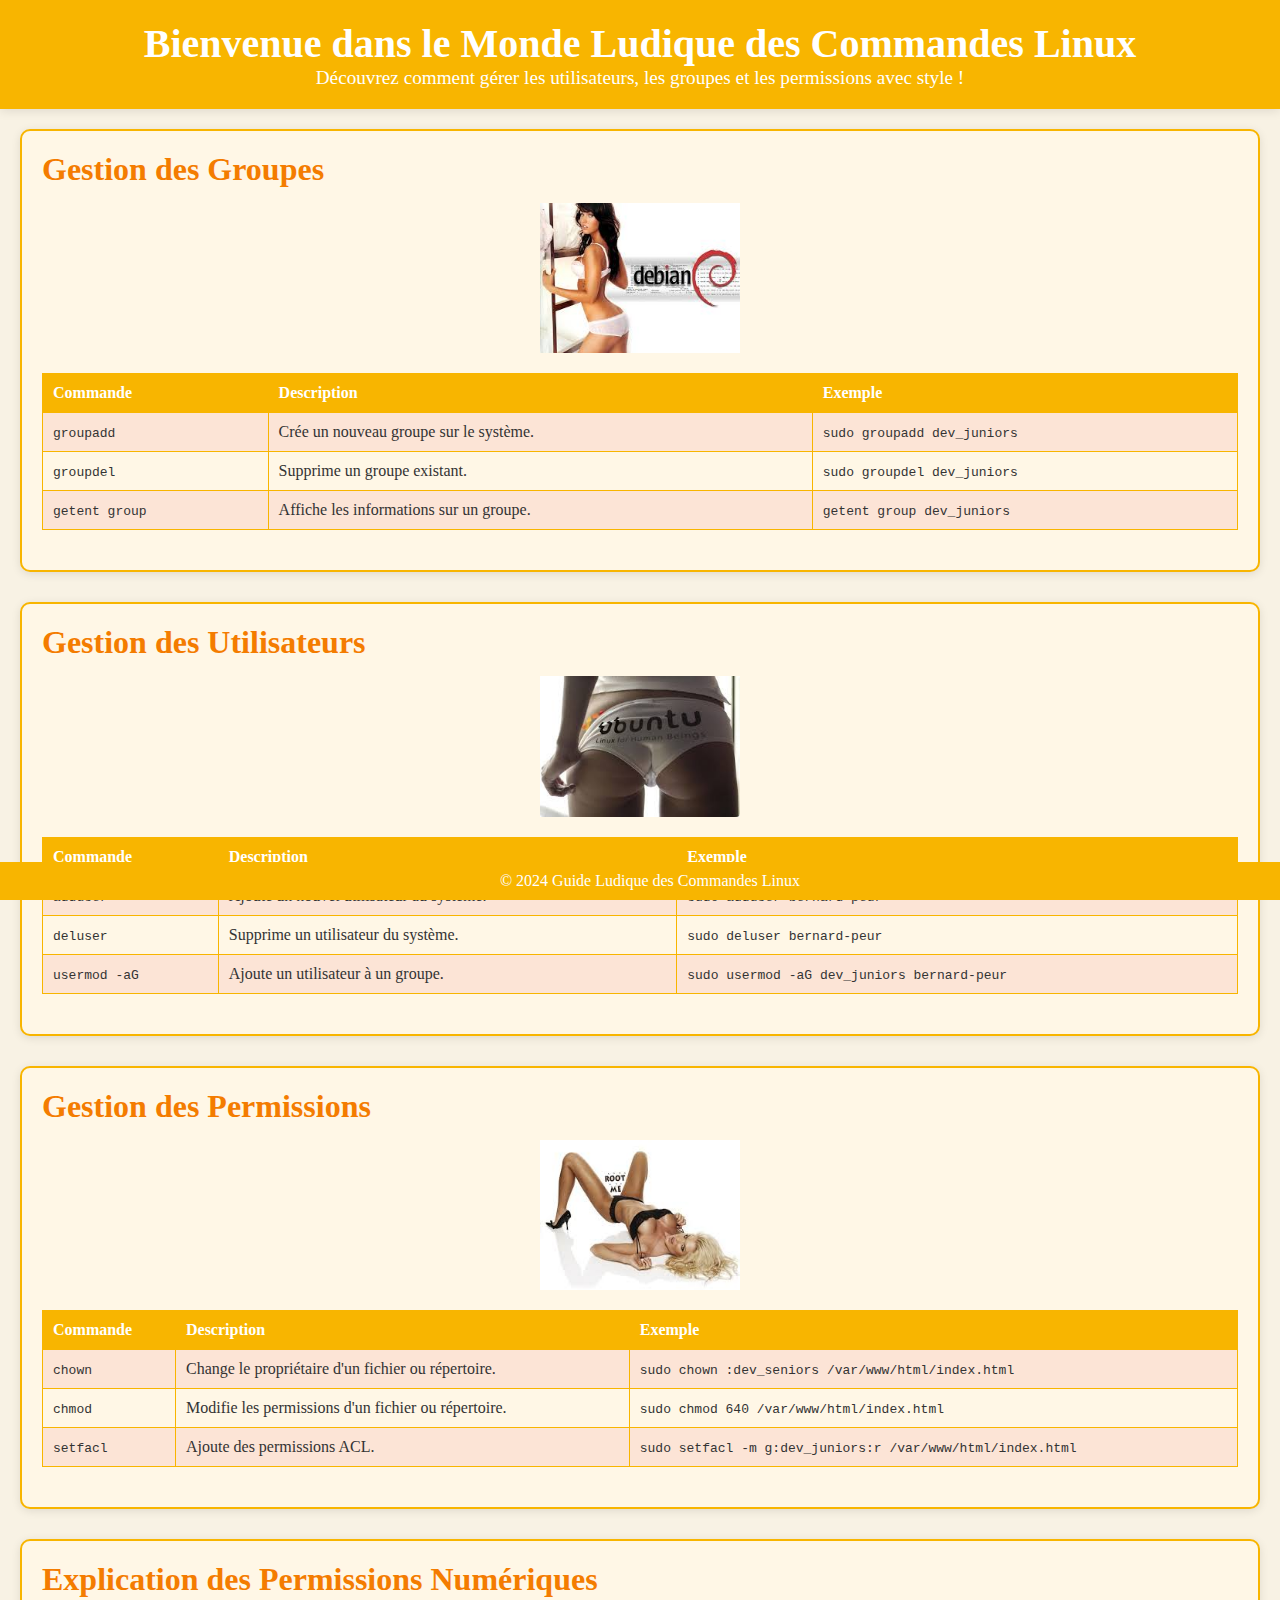
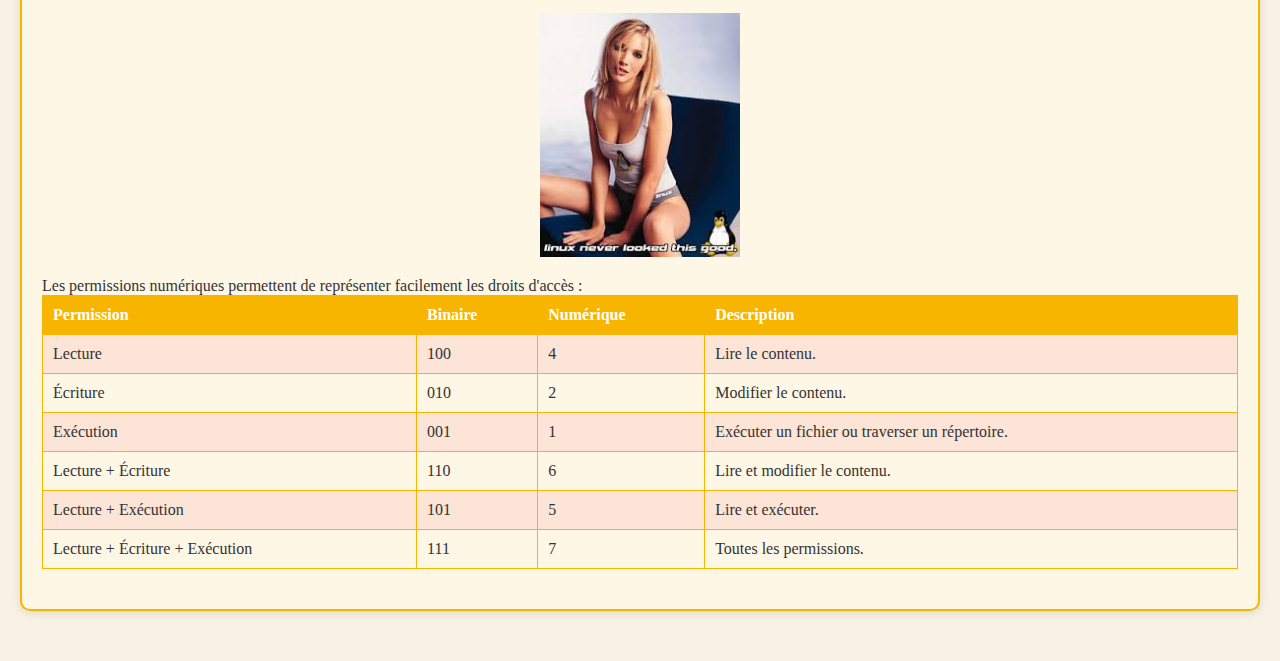
<file: index.html>
<!DOCTYPE html>
<html lang="fr">
<head>
    <meta charset="UTF-8">
    <meta name="viewport" content="width=device-width, initial-scale=1.0">
    <title>Gestion des Utilisateurs et Groupes Linux</title>
    <link rel="stylesheet" href="style.css">
    <link rel='stylesheet' href='https://cdn-uicons.flaticon.com/2.4.2/uicons-bold-rounded/css/uicons-bold-rounded.css'>
</head>
<body>
    <header>
        <h1>Bienvenue dans le Monde Ludique des Commandes Linux</h1>
        <p>Découvrez comment gérer les utilisateurs, les groupes et les permissions avec style !</p>
        <nav>
            <div class="iconlist close"></div>
            <ul class="navlist closelist">
                <li><a href="./index.html">ACCEUIL</a></li>
                <li><a href="./XIVO.html">BIENVENU SUR XIVO</a></li>
                
            </ul>   
        </nav>
    </header>
    <main>
        <section id="group-management">
            <h2>Gestion des Groupes</h2>
            <img src="./illustration/images (1).jpg" alt="Illustration coquine 1">
            <table>
                <tr>
                    <th>Commande</th>
                    <th>Description</th>
                    <th>Exemple</th>
                </tr>
                <tr>
                    <td><code>groupadd</code></td>
                    <td>Crée un nouveau groupe sur le système.</td>
                    <td><code>sudo groupadd dev_juniors</code></td>
                </tr>
                <tr>
                    <td><code>groupdel</code></td>
                    <td>Supprime un groupe existant.</td>
                    <td><code>sudo groupdel dev_juniors</code></td>
                </tr>
                <tr>
                    <td><code>getent group</code></td>
                    <td>Affiche les informations sur un groupe.</td>
                    <td><code>getent group dev_juniors</code></td>
                </tr>
            </table>
        </section>
        <section id="user-management">
            <h2>Gestion des Utilisateurs</h2>
            <img src="./illustration/images (2).jpg" alt="Illustration coquine 2">
            <table>
                <tr>
                    <th>Commande</th>
                    <th>Description</th>
                    <th>Exemple</th>
                </tr>
                <tr>
                    <td><code>adduser</code></td>
                    <td>Ajoute un nouvel utilisateur au système.</td>
                    <td><code>sudo adduser bernard-peur</code></td>
                </tr>
                <tr>
                    <td><code>deluser</code></td>
                    <td>Supprime un utilisateur du système.</td>
                    <td><code>sudo deluser bernard-peur</code></td>
                </tr>
                <tr>
                    <td><code>usermod -aG</code></td>
                    <td>Ajoute un utilisateur à un groupe.</td>
                    <td><code>sudo usermod -aG dev_juniors bernard-peur</code></td>
                </tr>
            </table>
        </section>
        <section id="permissions-management">
            <h2>Gestion des Permissions</h2>
            <img src="./illustration/images.jpg" alt="Illustration coquine 3">
            <table>
                <tr>
                    <th>Commande</th>
                    <th>Description</th>
                    <th>Exemple</th>
                </tr>
                <tr>
                    <td><code>chown</code></td>
                    <td>Change le propriétaire d'un fichier ou répertoire.</td>
                    <td><code>sudo chown :dev_seniors /var/www/html/index.html</code></td>
                </tr>
                <tr>
                    <td><code>chmod</code></td>
                    <td>Modifie les permissions d'un fichier ou répertoire.</td>
                    <td><code>sudo chmod 640 /var/www/html/index.html</code></td>
                </tr>
                <tr>
                    <td><code>setfacl</code></td>
                    <td>Ajoute des permissions ACL.</td>
                    <td><code>sudo setfacl -m g:dev_juniors:r /var/www/html/index.html</code></td>
                </tr>
            </table>
        </section>
        <section id="numeric-permissions">
            <h2>Explication des Permissions Numériques</h2>
            <img src="./illustration/télécharger (1).jpg" alt="Illustration coquine 4">
            <p>Les permissions numériques permettent de représenter facilement les droits d'accès :</p>
            <table>
                <tr>
                    <th>Permission</th>
                    <th>Binaire</th>
                    <th>Numérique</th>
                    <th>Description</th>
                </tr>
                <tr>
                    <td>Lecture</td>
                    <td>100</td>
                    <td>4</td>
                    <td>Lire le contenu.</td>
                </tr>
                <tr>
                    <td>Écriture</td>
                    <td>010</td>
                    <td>2</td>
                    <td>Modifier le contenu.</td>
                </tr>
                <tr>
                    <td>Exécution</td>
                    <td>001</td>
                    <td>1</td>
                    <td>Exécuter un fichier ou traverser un répertoire.</td>
                </tr>
                <tr>
                    <td>Lecture + Écriture</td>
                    <td>110</td>
                    <td>6</td>
                    <td>Lire et modifier le contenu.</td>
                </tr>
                <tr>
                    <td>Lecture + Exécution</td>
                    <td>101</td>
                    <td>5</td>
                    <td>Lire et exécuter.</td>
                </tr>
                <tr>
                    <td>Lecture + Écriture + Exécution</td>
                    <td>111</td>
                    <td>7</td>
                    <td>Toutes les permissions.</td>
                </tr>
            </table>
        </section>
    </main>
    <footer>
        <p>&copy; 2024 Guide Ludique des Commandes Linux</p>
        <script src="./action.js"></script>
    </footer>
</body>
</html>
</file>
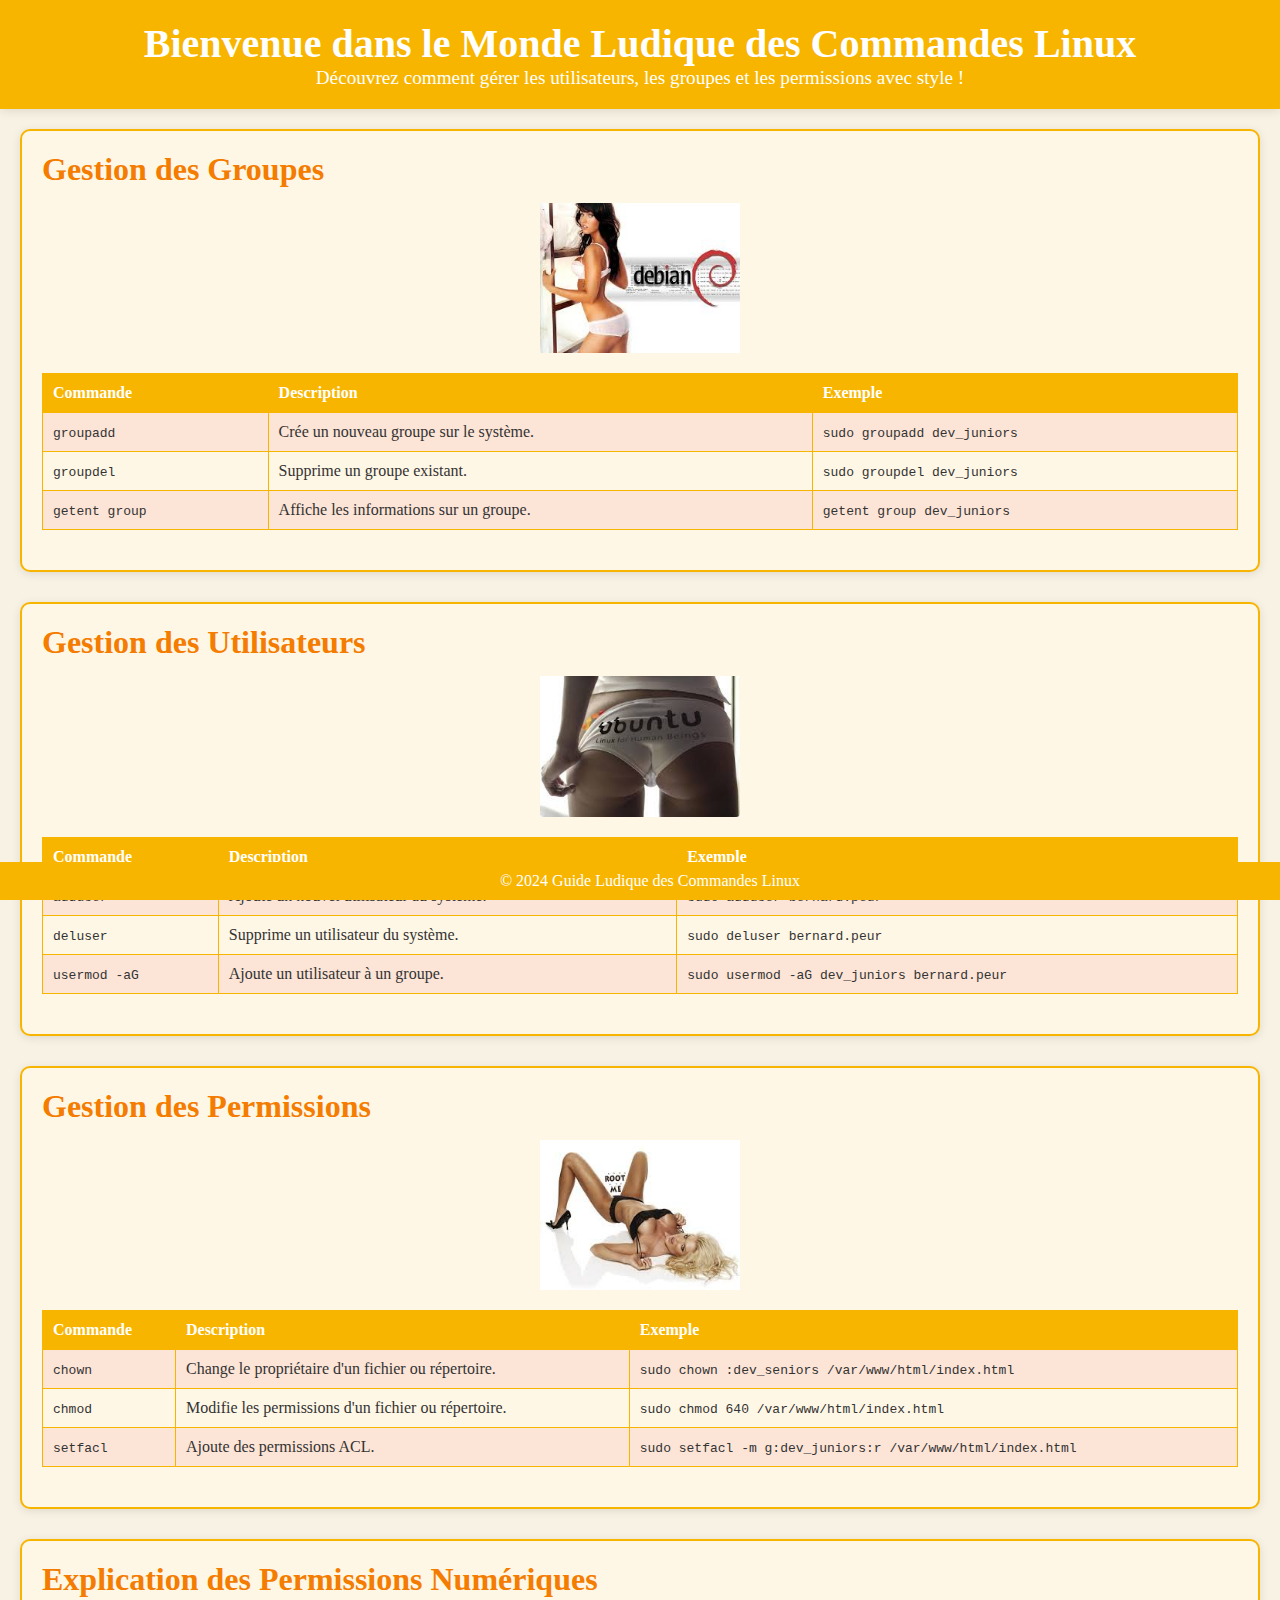
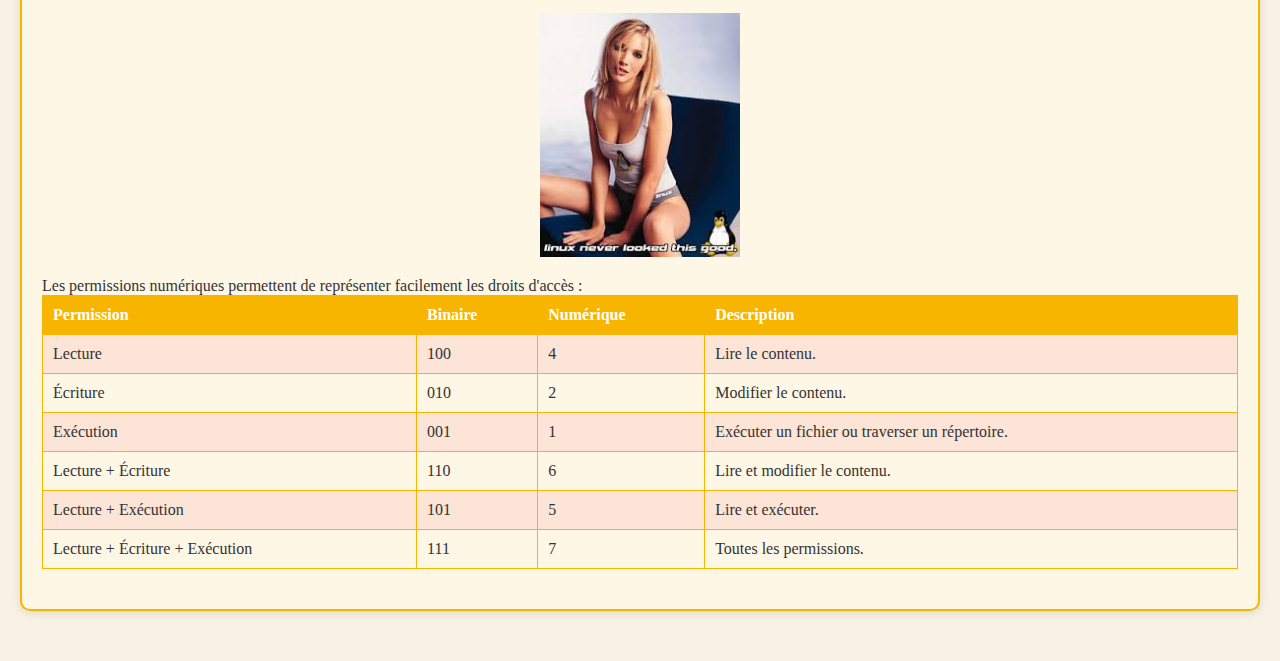
<file: test.html>
<!DOCTYPE html>
<html lang="fr">
<head>
    <meta charset="UTF-8">
    <meta name="viewport" content="width=device-width, initial-scale=1.0">
    <title>Gestion des Utilisateurs et Groupes Linux</title>
    <link rel="stylesheet" href="style.css">
</head>
<body>
    <header>
        <h1>Bienvenue dans le Monde Ludique des Commandes Linux</h1>
        <p>Découvrez comment gérer les utilisateurs, les groupes et les permissions avec style !</p>
    </header>
    <main>
        <section id="group-management">
            <h2>Gestion des Groupes</h2>
            <img src="./illustration/images (1).jpg" alt="Illustration coquine 1">
            <table>
                <tr>
                    <th>Commande</th>
                    <th>Description</th>
                    <th>Exemple</th>
                </tr>
                <tr>
                    <td><code>groupadd</code></td>
                    <td>Crée un nouveau groupe sur le système.</td>
                    <td><code>sudo groupadd dev_juniors</code></td>
                </tr>
                <tr>
                    <td><code>groupdel</code></td>
                    <td>Supprime un groupe existant.</td>
                    <td><code>sudo groupdel dev_juniors</code></td>
                </tr>
                <tr>
                    <td><code>getent group</code></td>
                    <td>Affiche les informations sur un groupe.</td>
                    <td><code>getent group dev_juniors</code></td>
                </tr>
            </table>
        </section>
        <section id="user-management">
            <h2>Gestion des Utilisateurs</h2>
            <img src="./illustration/images (2).jpg" alt="Illustration coquine 2">
            <table>
                <tr>
                    <th>Commande</th>
                    <th>Description</th>
                    <th>Exemple</th>
                </tr>
                <tr>
                    <td><code>adduser</code></td>
                    <td>Ajoute un nouvel utilisateur au système.</td>
                    <td><code>sudo adduser bernard.peur</code></td>
                </tr>
                <tr>
                    <td><code>deluser</code></td>
                    <td>Supprime un utilisateur du système.</td>
                    <td><code>sudo deluser bernard.peur</code></td>
                </tr>
                <tr>
                    <td><code>usermod -aG</code></td>
                    <td>Ajoute un utilisateur à un groupe.</td>
                    <td><code>sudo usermod -aG dev_juniors bernard.peur</code></td>
                </tr>
            </table>
        </section>
        <section id="permissions-management">
            <h2>Gestion des Permissions</h2>
            <img src="./illustration/images.jpg" alt="Illustration coquine 3">
            <table>
                <tr>
                    <th>Commande</th>
                    <th>Description</th>
                    <th>Exemple</th>
                </tr>
                <tr>
                    <td><code>chown</code></td>
                    <td>Change le propriétaire d'un fichier ou répertoire.</td>
                    <td><code>sudo chown :dev_seniors /var/www/html/index.html</code></td>
                </tr>
                <tr>
                    <td><code>chmod</code></td>
                    <td>Modifie les permissions d'un fichier ou répertoire.</td>
                    <td><code>sudo chmod 640 /var/www/html/index.html</code></td>
                </tr>
                <tr>
                    <td><code>setfacl</code></td>
                    <td>Ajoute des permissions ACL.</td>
                    <td><code>sudo setfacl -m g:dev_juniors:r /var/www/html/index.html</code></td>
                </tr>
            </table>
        </section>
        <section id="numeric-permissions">
            <h2>Explication des Permissions Numériques</h2>
            <img src="./illustration/télécharger (1).jpg" alt="Illustration coquine 4">
            <p>Les permissions numériques permettent de représenter facilement les droits d'accès :</p>
            <table>
                <tr>
                    <th>Permission</th>
                    <th>Binaire</th>
                    <th>Numérique</th>
                    <th>Description</th>
                </tr>
                <tr>
                    <td>Lecture</td>
                    <td>100</td>
                    <td>4</td>
                    <td>Lire le contenu.</td>
                </tr>
                <tr>
                    <td>Écriture</td>
                    <td>010</td>
                    <td>2</td>
                    <td>Modifier le contenu.</td>
                </tr>
                <tr>
                    <td>Exécution</td>
                    <td>001</td>
                    <td>1</td>
                    <td>Exécuter un fichier ou traverser un répertoire.</td>
                </tr>
                <tr>
                    <td>Lecture + Écriture</td>
                    <td>110</td>
                    <td>6</td>
                    <td>Lire et modifier le contenu.</td>
                </tr>
                <tr>
                    <td>Lecture + Exécution</td>
                    <td>101</td>
                    <td>5</td>
                    <td>Lire et exécuter.</td>
                </tr>
                <tr>
                    <td>Lecture + Écriture + Exécution</td>
                    <td>111</td>
                    <td>7</td>
                    <td>Toutes les permissions.</td>
                </tr>
            </table>
        </section>
    </main>
    <footer>
        <p>&copy; 2024 Guide Ludique des Commandes Linux</p>
    </footer>
</body>
</html>
</file>
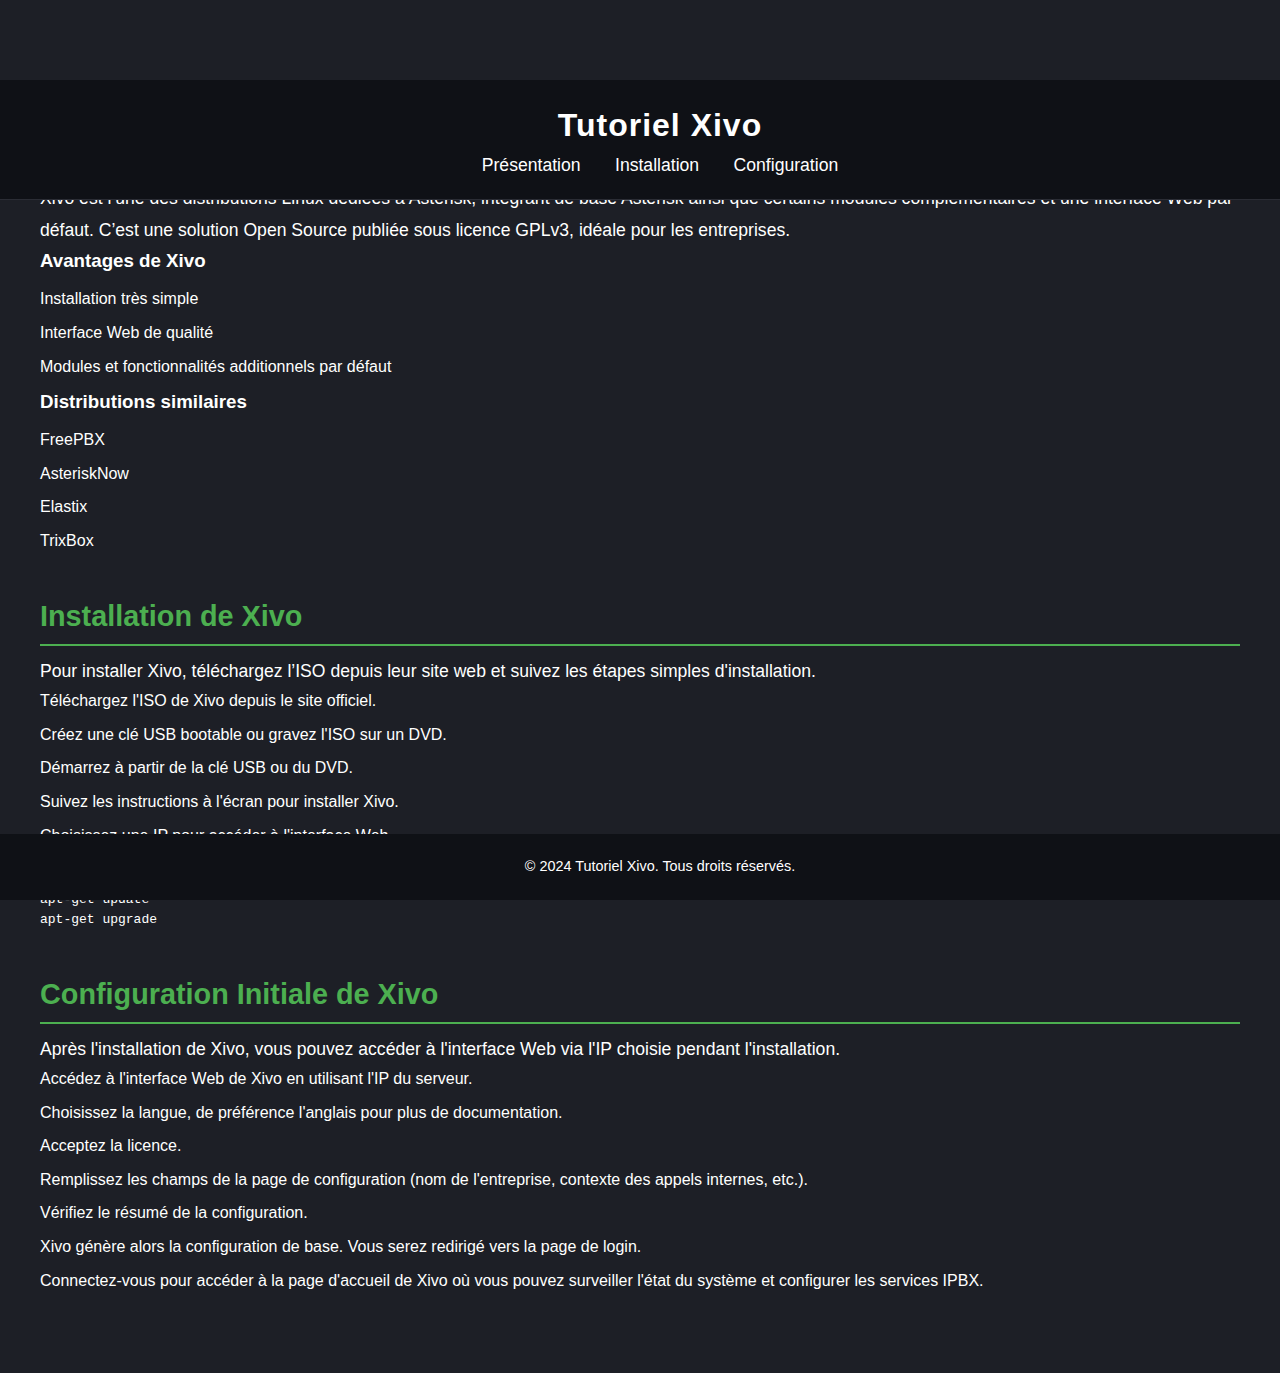
<file: XIVO.html>
<!DOCTYPE html>
<html lang="fr">
<head>
    <meta charset="UTF-8">
    <meta name="viewport" content="width=device-width, initial-scale=1.0">
    <title>Tutoriel Xivo - Style Futuriste</title>
    <link rel='stylesheet' href='https://cdn-uicons.flaticon.com/2.4.2/uicons-bold-rounded/css/uicons-bold-rounded.css'>
    <style>
        body {
            font-family: 'Segoe UI', Tahoma, Geneva, Verdana, sans-serif;
            margin: 0;
            padding: 0;
            background-color: #1d1f26;
            color: #ffffff;
            line-height: 1.6;
        }

        header {
            background-color: #0f1116;
            padding: 20px;
            text-align: center;
            color: #ffffff;
            border-bottom: 1px solid #2b2d35;
            position: fixed;
            width: 100%;
            z-index: 1000;
        }

        header h1 {
            margin: 0;
            font-size: 2em;
            font-weight: bold;
            letter-spacing: 1px;
        }

        nav ul {
            list-style: none;
            padding: 0;
            margin: 0;
            text-align: center;
        }

        nav ul li {
            display: inline;
            margin: 0 15px;
        }

        nav ul li a {
            color: #ffffff;
            text-decoration: none;
            font-size: 1.1em;
            transition: all 0.3s ease;
        }

        nav ul li a:hover {
            color: #4CAF50;
        }

        main {
            margin-top: 80px; /* Adjust according to header height */
            padding: 40px;
        }

        section {
            margin-bottom: 40px;
        }

        h2 {
            color: #4CAF50;
            font-size: 1.8em;
            margin-bottom: 10px;
            border-bottom: 2px solid #4CAF50;
            padding-bottom: 5px;
        }

        p {
            font-size: 1.1em;
            line-height: 1.8;
        }

        ul {
            margin-top: 10px;
        }

        li {
            margin-bottom: 8px;
        }

        footer {
            text-align: center;
            padding: 20px;
            background-color: #0f1116;
            color: #ffffff;
            position: fixed;
            bottom: 0;
            width: 100%;
            z-index: 1000;
        }

        footer p {
            margin: 0;
            font-size: 0.9em;
        }
        *{
    margin:0;
    padding:0;
    list-style-type: none;
    text-decoration: none;
}
.closelist{
    display: none;
}
    </style>
</head>
<body>
    <header>
        <h1>Tutoriel Xivo</h1>
        <nav>
            <div class="iconlist close"></div>
            <ul class="navlist closelist">
                <li><a href="./index.html">ACCEUIL</a></li>
                <li><a href="./XIVO.html">BIENVENU SUR XIVO</a></li>
                
            </ul>   
        </nav>
        <nav>
            <ul>
                <li><a href="#presentation">Présentation</a></li>
                <li><a href="#installation">Installation</a></li>
                <li><a href="#configuration">Configuration</a></li>
            </ul>
        </nav>
    </header>
    <main>
        <section id="presentation">
            <h2>Présentation de Xivo</h2>
            <p>Xivo est l’une des distributions Linux dédiées à Asterisk, intégrant de base Asterisk ainsi que certains modules complémentaires et une interface Web par défaut. C’est une solution Open Source publiée sous licence GPLv3, idéale pour les entreprises.</p>
            <h3>Avantages de Xivo</h3>
            <ul>
                <li>Installation très simple</li>
                <li>Interface Web de qualité</li>
                <li>Modules et fonctionnalités additionnels par défaut</li>
            </ul>
            <h3>Distributions similaires</h3>
            <ul>
                <li>FreePBX</li>
                <li>AsteriskNow</li>
                <li>Elastix</li>
                <li>TrixBox</li>
            </ul>
        </section>
        <section id="installation">
            <h2>Installation de Xivo</h2>
            <p>Pour installer Xivo, téléchargez l’ISO depuis leur site web et suivez les étapes simples d'installation.</p>
            <ol>
                <li>Téléchargez l'ISO de Xivo depuis le site officiel.</li>
                <li>Créez une clé USB bootable ou gravez l'ISO sur un DVD.</li>
                <li>Démarrez à partir de la clé USB ou du DVD.</li>
                <li>Suivez les instructions à l'écran pour installer Xivo.</li>
                <li>Choisissez une IP pour accéder à l'interface Web.</li>
                <li>Une fois l'installation terminée, mettez à jour le système avec les commandes suivantes :</li>
            </ol>
            <pre><code>apt-get update
apt-get upgrade</code></pre>
        </section>
        <section id="configuration">
            <h2>Configuration Initiale de Xivo</h2>
            <p>Après l'installation de Xivo, vous pouvez accéder à l'interface Web via l'IP choisie pendant l'installation.</p>
            <ol>
                <li>Accédez à l'interface Web de Xivo en utilisant l'IP du serveur.</li>
                <li>Choisissez la langue, de préférence l'anglais pour plus de documentation.</li>
                <li>Acceptez la licence.</li>
                <li>Remplissez les champs de la page de configuration (nom de l'entreprise, contexte des appels internes, etc.).</li>
                <li>Vérifiez le résumé de la configuration.</li>
                <li>Xivo génère alors la configuration de base. Vous serez redirigé vers la page de login.</li>
                <li>Connectez-vous pour accéder à la page d'accueil de Xivo où vous pouvez surveiller l'état du système et configurer les services IPBX.</li>
            </ol>
        </section>
    </main>
    <footer>
        <p>&copy; 2024 Tutoriel Xivo. Tous droits réservés.</p>
        <script src="./action.js"></script>
    </footer>
</body>
</html>
</file>
<file: style.css>
/* style.css */

body {
    font-family: 'Comic Sans MS', 'Comic Sans', cursive;
    background-color: #f8f2e4;
    color: #333;
    margin: 0;
    padding: 0;
}

header {
    background-color: #f8b500;
    color: white;
    text-align: center;
    padding: 20px;
    box-shadow: 0 2px 10px rgba(0, 0, 0, 0.1);
}

header h1 {
    margin: 0;
    font-size: 2.5em;
}

header p {
    margin: 0;
    font-size: 1.2em;
}

main {
    padding: 20px;
}

section {
    margin-bottom: 30px;
    border-radius: 10px;
    border: 2px solid #f8b500;
    background-color: #fff7e6;
    padding: 20px;
    box-shadow: 0 2px 10px rgba(0, 0, 0, 0.1);
}

section h2 {
    font-size: 2em;
    color: #f47c00;
    margin-bottom: 15px;
}

section img {
    display: block;
    margin: 0 auto 20px;
    max-width: 200px;
}

table {
    width: 100%;
    border-collapse: collapse;
    margin-bottom: 20px;
}

table, th, td {
    border: 1px solid #f8b500;
}

th, td {
    padding: 10px;
    text-align: left;
}

th {
    background-color: #f8b500;
    color: white;
}

tr:nth-child(even) {
    background-color: #fce4d6;
}

footer {
    background-color: #f8b500;
    color: white;
    text-align: center;
    padding: 10px;
    position: fixed;
    width: 100%;
    bottom: 0;
}
nav ul {
    list-style-type: none;
    padding: 0;
    margin: 0;
    background-color: #333;
    overflow: hidden;
}

nav ul li {
    float: left;
}

nav ul li a {
    display: block;
    color: white;
    text-align: center;
    padding: 14px 16px;
    text-decoration: none;
}

nav ul li a:hover {
    background-color: #4CAF50;
}

.dropdown {
    position: relative;
}

.dropdown-content {
    display: none;
    position: absolute;
    background-color: #f9f9f9;
    min-width: 160px;
    z-index: 1;
}

.dropdown-content li {
    display: block;
}

.dropdown:hover .dropdown-content {
    display: block;
}
*{
    margin:0;
    padding:0;
    list-style-type: none;
    text-decoration: none;
}
.closelist{
    display: none;
}
</file>
